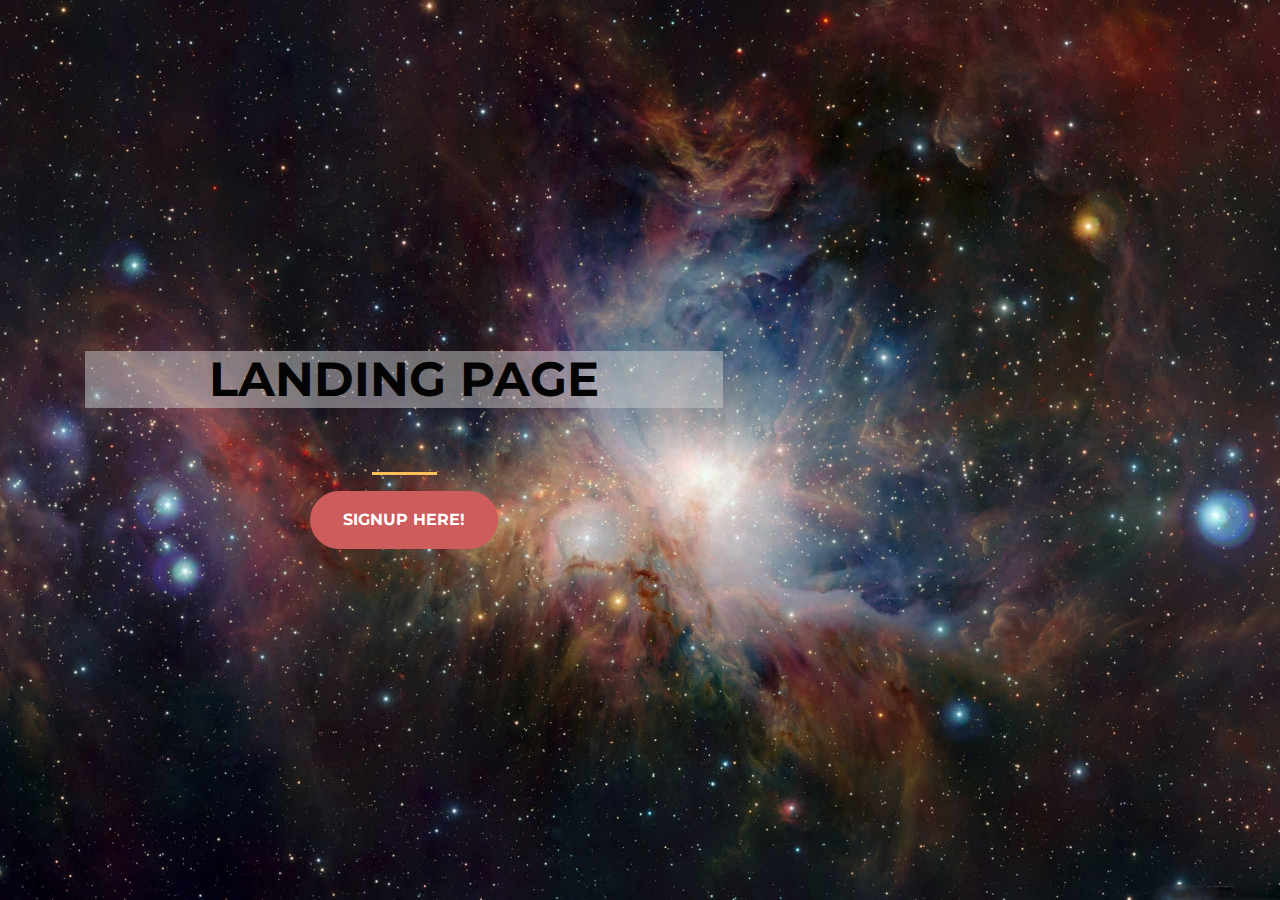
<file: index.html>
<!DOCTYPE html>
<html>

  <head>
    <title>Bootstrap Landing Page</title>
<!-- Required meta tags -->
    <meta charset="utf-8">
    <meta name="viewport" content="width=device-width, initial-scale=1, shrink-to-fit=no">

    <!-- Google Fonts -->
    <link href="https://fonts.googleapis.com/css?family=Montserrat" rel="stylesheet">

    <!-- Bootstrap CSS from a CDN. This way you don't have to include the bootstrap file yourself -->
    <link rel="stylesheet" href="https://stackpath.bootstrapcdn.com/bootstrap/4.3.1/css/bootstrap.min.css" integrity="sha384-ggOyR0iXCbMQv3Xipma34MD+dH/1fQ784/j6cY/iJTQUOhcWr7x9JvoRxT2MZw1T" crossorigin="anonymous">
    
    <!-- Your own stylesheet -->
    <link rel="stylesheet" type="text/css" href="style.css">
  </head>

<body>

  <div class='container d-flex align-items-center h-100'>
    <div class='row'>
      <header class='text-center col-12'>
        <div>
        <h1 class='text-uppercase'><strong>Landing Page</strong></h1>
        </div>
      </header>

    <div class='buffer col-12'></div>

    <section class='text-center col-12'>
      <hr>
      <a href='https://mailchi.mp/82eae796f539/ztm-landing-page'>
        <button class='btn btn-primary btn-xl'>Signup Here!</button>
      </a>
    </section>

    </div>

  </div>

  </body>
</html>
</file>
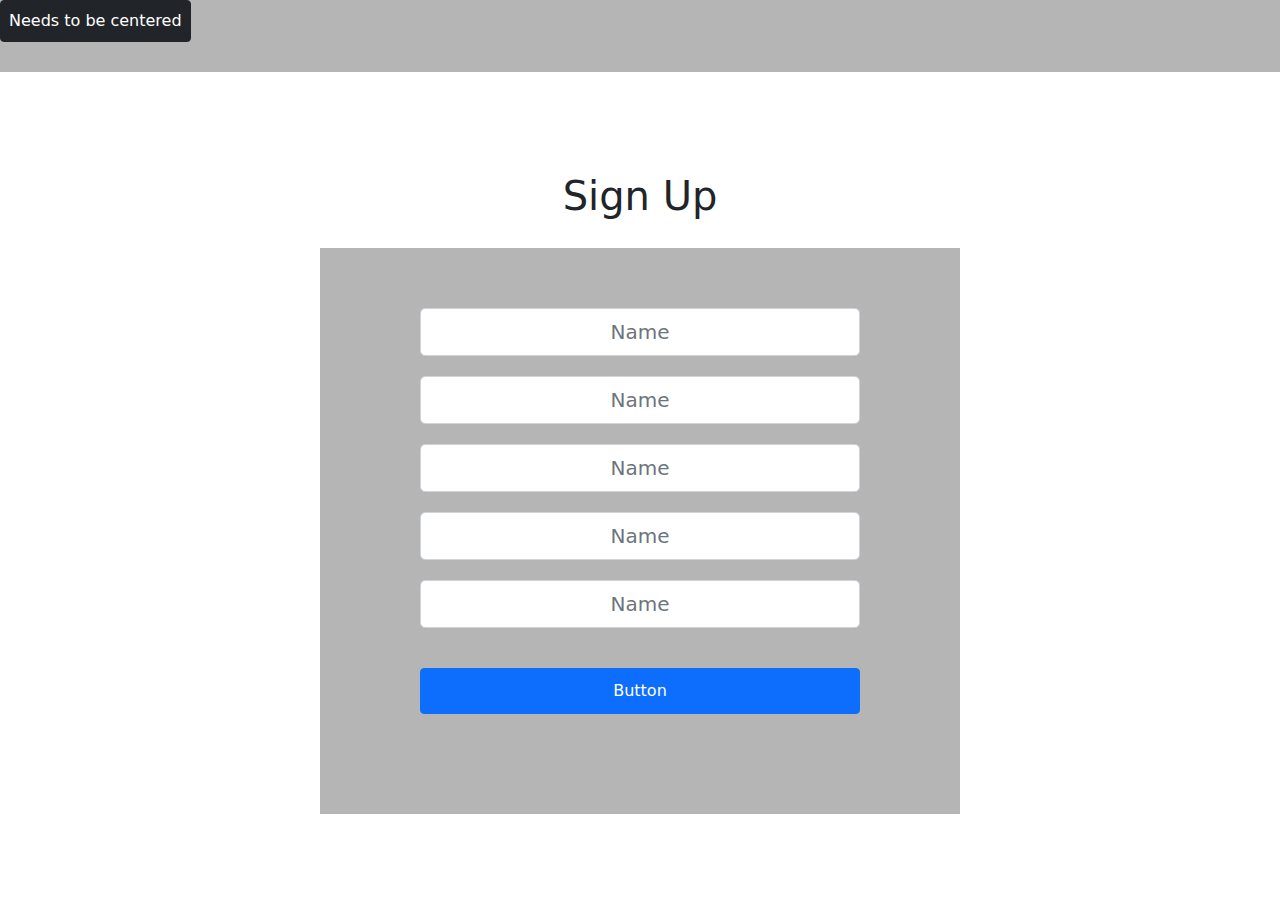
<file: Desktop/studiousproject/index.html>
<!DOCTYPE html>
<html lang="en">
<head>
    <meta charset="UTF-8">
    <meta http-equiv="X-UA-Compatible" content="IE=edge">
    <meta name="viewport" content="width=device-width, initial-scale=1.0">
    <link rel ="stylesheet" href="css/bootstrap.css">
    <link rel ="stylesheet" href="custom.css">
    <title>Studious Project</title>
</head>
<body>
    <!-- Nav -->
    <nav>
        <div class="d-inline-flex">
        <button type="button" class="btn btn-dark d-inline-flex p-2">Needs to be centered</button>
        </div>
      </nav>

<!-- Centered Header text-->
<h1>Sign Up</h1>

<!-- form -->
<div class="gray-box">

    <form>
        <div class="input-group input-group-lg text-center">
            <input type="text" class="form-control formItem" aria-label="Sizing example input" aria-describedby="inputGroup-sizing-lg" placeholder="Name">
          </div>

          <div class="input-group input-group-lg text-center">
            <input type="text" class="form-control formItem" aria-label="Sizing example input" aria-describedby="inputGroup-sizing-lg" placeholder="Name">
          </div>

          <div class="input-group input-group-lg text-center">
            <input type="text" class="form-control formItem" aria-label="Sizing example input" aria-describedby="inputGroup-sizing-lg" placeholder="Name">
          </div>

          <div class="input-group input-group-lg text-center">
            <input type="text" class="form-control formItem" aria-label="Sizing example input" aria-describedby="inputGroup-sizing-lg" placeholder="Name">
          </div>

          <div class="input-group input-group-lg text-center">
            <input type="text" class="form-control formItem" aria-label="Sizing example input" aria-describedby="inputGroup-sizing-lg" placeholder="Name">
          </div>
      </form>
<!-- form button -->
      <div class="d-grid gap-2">
        <button class="btn btn-primary" type="button">Button</button>
      </div>

</div>


    <script src="https://cdn.jsdelivr.net/npm/@popperjs/core@2.9.3/dist/umd/popper.min.js"></script>
    <script src ="js/bootstrap.js"></script>
</body>
</html>
</file>
<file: style.css>
body,
html {
  width: 100%;
  height: 100%;
  font-family: 'Montserrat', sans-serif;
  background: url(orion.jpg) no-repeat center center fixed; 
  -webkit-background-size: cover;
  -moz-background-size: cover;
  -o-background-size: cover;
  background-size: cover;
}

h1 {
  font-size: 3rem;
  color: #040404;
  background: rgb(204, 204, 204);
  background: rgba(204, 204, 204, 0.5);
}

hr {
  border-color:#fdbf59;
  border-width: 3px;
  max-width: 65px;
}

.buffer {
height: 2.5rem;
}


.btn {
  font-weight: 700;
  border-radius: 50px;
  text-transform: uppercase;
}

.btn-primary {
  background-color: indianred;
  border-color: indianred;
}

.btn-primary:hover {
    background-color: royalblue;
    border-color: royalblue;
    border-width: 8px;

}


.btn-xl {
  padding: 1rem 2rem;
}
</file>
<file: Desktop/studiousproject/custom.css>
h1 {
   text-align: center;
    padding-top: 100px;
    padding-bottom: 20px;
}

.gray-box {
    padding: 50px 100px 100px 100px;
    margin: auto;
    width: 50%;
    height: auto;
    background-color: #b5b5b5;
}

.input-group-lg {
    padding-top: 10px;
    padding-bottom: 10px;
}

.btn-primary {
    margin-top:30px;
    padding-top:10px;
    padding-bottom:10px;
}

nav{
    background-color: #b5b5b5;
    padding-bottom: 30px;
}

.formItem{
    text-align:center;
    line-height:150%;
}
</file>
